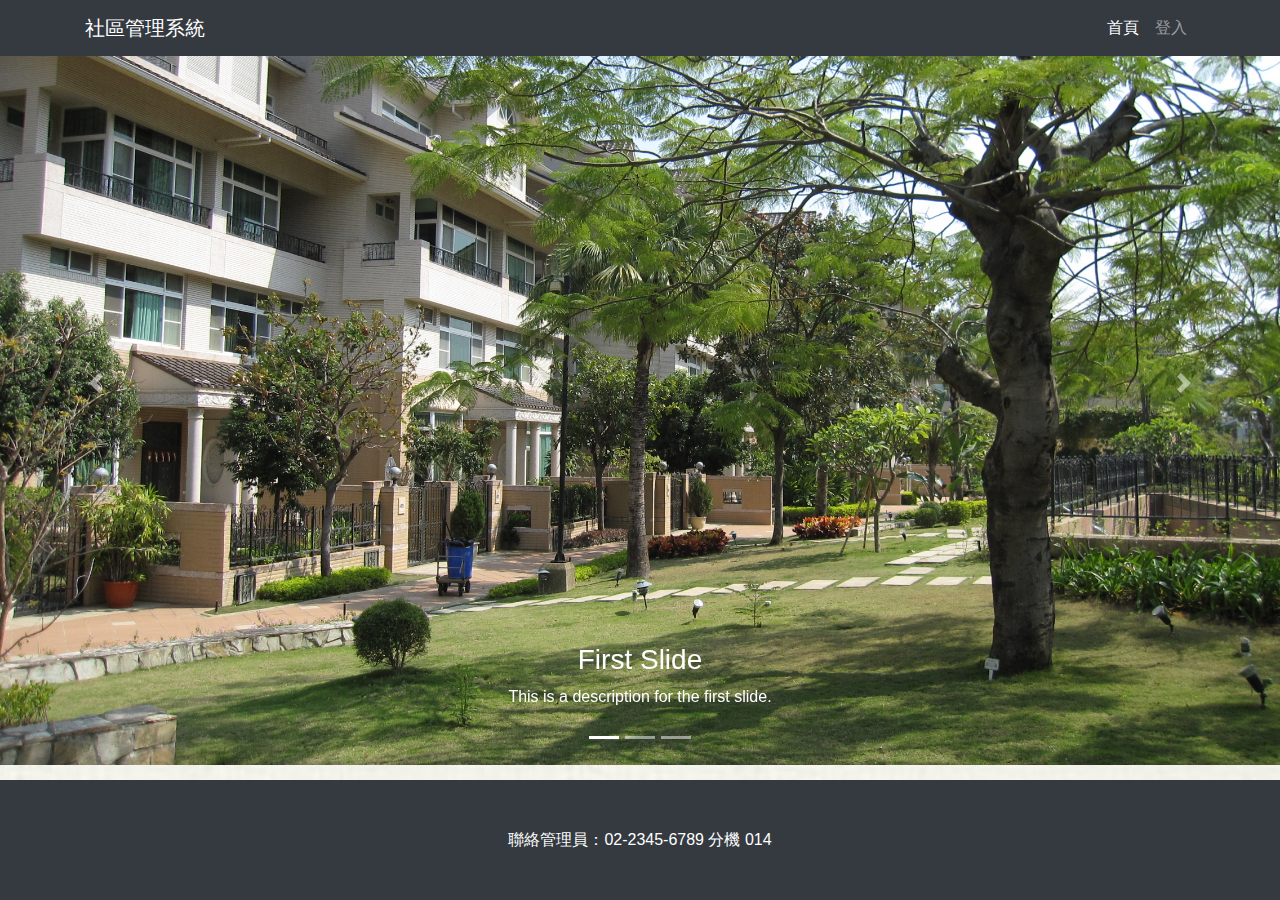
<file: web/index.html>
<!DOCTYPE html>
<html lang="en">

  <head>
	
    <meta charset="utf-8">
    <meta name="viewport" content="width=device-width, initial-scale=1, shrink-to-fit=no">
    <meta name="description" content="">
    <meta name="author" content="">

    <title>首頁</title>

    <!-- Bootstrap core CSS -->
    <link href="vendor/bootstrap/css/bootstrap.min.css" rel="stylesheet">

    <!-- Custom styles for this template -->
    <link href="css/half-slider.css" rel="stylesheet">

  </head>

  <body>

    <!-- Navigation -->
    <nav class="navbar navbar-expand-lg navbar-dark bg-dark fixed-top">
      <div class="container">
        <a class="navbar-brand" href="#">社區管理系統</a>
        <button class="navbar-toggler" type="button" data-toggle="collapse" data-target="#navbarResponsive" aria-controls="navbarResponsive" aria-expanded="false" aria-label="Toggle navigation">
          <span class="navbar-toggler-icon"></span>
        </button>
        <div class="collapse navbar-collapse" id="navbarResponsive">
          <ul class="navbar-nav ml-auto">
            <li class="nav-item active">
              <a class="nav-link" href="index.html">首頁
                <span class="sr-only">(current)</span>
              </a>
            </li>
			<li class="nav-item">
				<a class="nav-link" href="login.html">登入</a>
			</li>
          </ul>
        </div>
      </div>
    </nav>

    <header>
      <div id="carouselExampleIndicators" class="carousel slide" data-ride="carousel">
        <ol class="carousel-indicators">
          <li data-target="#carouselExampleIndicators" data-slide-to="0" class="active"></li>
          <li data-target="#carouselExampleIndicators" data-slide-to="1"></li>
          <li data-target="#carouselExampleIndicators" data-slide-to="2"></li>
        </ol>
        <div class="carousel-inner" role="listbox">
          <!-- Slide One - Set the background image for this slide in the line below -->
          <div class="carousel-item active" style="background-image: url('images (1).jpg')">
            <div class="carousel-caption d-none d-md-block">
              <h3>First Slide</h3>
              <p>This is a description for the first slide.</p>
            </div>
          </div>
          <!-- Slide Two - Set the background image for this slide in the line below -->
          <div class="carousel-item" style="background-image: url('images.jpg')">
            <div class="carousel-caption d-none d-md-block">
              <h3>Second Slide</h3>
              <p>This is a description for the second slide.</p>
            </div>
          </div>
          <!-- Slide Three - Set the background image for this slide in the line below -->
          <div class="carousel-item" style="background-image: url('images (2).jpg')">
            <div class="carousel-caption d-none d-md-block">
              <h3>Third Slide</h3>
              <p>This is a description for the third slide.</p>
            </div>
          </div>
        </div>
        <a class="carousel-control-prev" href="#carouselExampleIndicators" role="button" data-slide="prev">
          <span class="carousel-control-prev-icon" aria-hidden="true"></span>
          <span class="sr-only">Previous</span>
        </a>
        <a class="carousel-control-next" href="#carouselExampleIndicators" role="button" data-slide="next">
          <span class="carousel-control-next-icon" aria-hidden="true"></span>
          <span class="sr-only">Next</span>
        </a>
      </div>
    </header>



    <!-- Footer -->
    <footer class="py-5 bg-dark" style="position: fixed;bottom: 0px;right: 0px;left: 0px">
      <div class="container">
        <p class="m-0 text-center text-white">聯絡管理員：02-2345-6789 分機 014</p>
      </div>
      <!-- /.container -->
    </footer>

    <!-- Bootstrap core JavaScript -->
    <script src="vendor/jquery/jquery.min.js"></script>
    <script src="vendor/bootstrap/js/bootstrap.bundle.min.js"></script>

  </body>

</html>
</file>
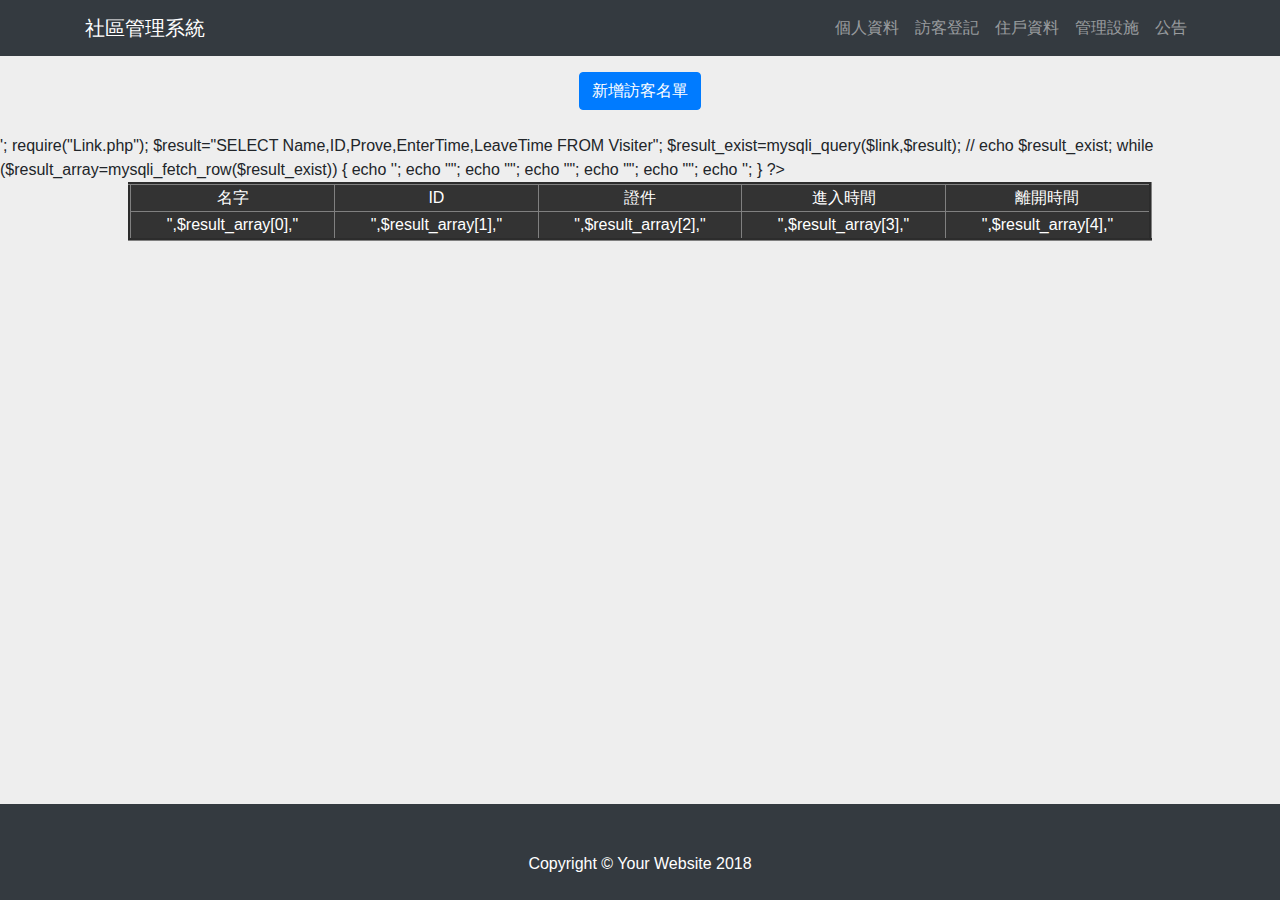
<file: Visiter.html>
<!DOCTYPE html>
<html lang="en">


  <head>

    <meta charset="utf-8">
    <meta name="viewport" content="width=device-width, initial-scale=1, shrink-to-fit=no">
    <meta name="description" content="">
    <meta name="author" content="">

    <title>訪客登記</title>

    <!-- Bootstrap core CSS -->
    <link href="vendor/bootstrap/css/bootstrap.min.css" rel="stylesheet">

    <!-- Custom styles for this template -->
    <!-- <link href="css/half-slider.css" rel="stylesheet"> -->

  </head>

  <body style="background-color: #eeeeee">
    

    <!-- Navigation -->
    <nav class="navbar navbar-expand-lg navbar-dark bg-dark fixed-top">
      <div class="container">
        <a class="navbar-brand" href="#">社區管理系統</a>
        <div class="collapse navbar-collapse" id="navbarResponsive">
          <ul class="navbar-nav ml-auto">
            <li class="nav-item">
              <a class="nav-link" href="#">個人資料</a>
            </li>
            <li class="nav-item">
              <a class="nav-link" href="Visiter.php">訪客登記</a>
            </li>
            <li class="nav-item">
              <a class="nav-link" href="#">住戶資料</a>
            </li>
            <li class="nav-item">
              <a class="nav-link" href="facility.php">管理設施</a>
            </li>
            <li class="nav-item">
              <a class="nav-link" href="#">公告</a>
            </li>
          </ul>
        </div>
      </div>
    </nav>

    <br><br><br>
    

    
    <div align="center">
      <button type="button" class="btn btn-primary" data-toggle="modal" data-target="#exampleModal" data-whatever="@mdo" >新增訪客名單</button>
      
    </div>
    
    <div class="modal fade" id="exampleModal" tabindex="-1" role="dialog" aria-labelledby="exampleModalLabel" aria-hidden="true">
      <div class="modal-dialog" role="document">
        <div class="modal-content">
          <div class="modal-header">
            <h5 class="modal-title" id="exampleModalLabel">New Visiter</h5>
            <button type="button" class="close" data-dismiss="modal" aria-label="Close">  
              <span aria-hidden="true">&times;</span>
            </button>
          </div>
          <div class="modal-body">
            <form action="VisiterPost.php" method="post" enctype="multipart/form-data">
              <div class="form-group">
                <label for="recipient-name" class="col-form-label">Name:</label>
                <input type="text" class="form-control" name="Name" id="Name" required>
              </div>
              <div class="form-group">
                <label for="message-text" class="col-form-label">ID:</label>
                <input type="text" class="form-control" name="ID" id="ID" required>
                <!-- <textarea class="form-control" id="message-text"></textarea> -->
              </div>
              <div class="form-group">
                <label for="recipient-name" class="col-form-label">證件:</label>
                <input type="text" class="form-control" name="Prove" id="Prove" required>
              </div>
              <div class="form-group">
                <label for="recipient-name" class="col-form-label">EnterTime:</label>
                <input type="datetime-local" class="form-control" name="EnterTime" id="EnterTime" required>
              </div>
              <div class="form-group">
                <label for="recipient-name" class="col-form-label">LeaveTime:</label>
                <input type="datetime-local" class="form-control" name="LeaveTime" id="LeaveTime" required>
              </div>
              <div class="modal-footer">
                <button type="button" class="btn btn-secondary" data-dismiss="modal">Close</button>
                <button type="submit" class="btn btn-primary">Send message</button>
              </div>
            </form>
          </div>
        </div>
      </div>
    </div>
    
    <br>

    <div>
      <table border="3" align="center" width="80%" bgcolor="#333333"  >
        <tr>
          <td align="center"><font color="white">名字</font></td>
          <td align="center"><font color="white">ID</font></td>
          <td align="center"><font color="white">證件</font></td>
          <td align="center"><font color="white">進入時間</font></td>
          <td align="center"><font color="white">離開時間</font></td>
        </tr>
        <?php 
          echo '<meta http-equiv="Content-Type" content="text/html; charset=utf-8">';
          require("Link.php");
          $result="SELECT Name,ID,Prove,EnterTime,LeaveTime FROM Visiter";
          $result_exist=mysqli_query($link,$result);
          // echo $result_exist;
          while ($result_array=mysqli_fetch_row($result_exist))
          { 
            echo '<tr>';
              echo "<td align='center'><font color='white'>",$result_array[0],"</font></td>";
              echo "<td align='center'><font color='white'>",$result_array[1],"</font></td>";
              echo "<td align='center'><font color='white'>",$result_array[2],"</font></td>";
              echo "<td align='center'><font color='white'>",$result_array[3],"</font></td>";
              echo "<td align='center'><font color='white'>",$result_array[4],"</font></td>";
            echo '</tr>';
          }
        
        ?>
        

      </table>
    </div>





    <!-- Footer -->
    <footer class="py-5 bg-dark" style="position: fixed;bottom: 0px;right: 0px;left: 0px;height: 96px">
      <div class="container">
        <p class="m-0 text-center text-white" align="center">Copyright &copy; Your Website 2018</p>
      </div>
      <!-- /.container -->
    </footer>

    <!-- Bootstrap core JavaScript -->
    <script src="vendor/jquery/jquery.min.js"></script>
    <script src="vendor/bootstrap/js/bootstrap.bundle.min.js"></script>

  </body>

</html>
</file>
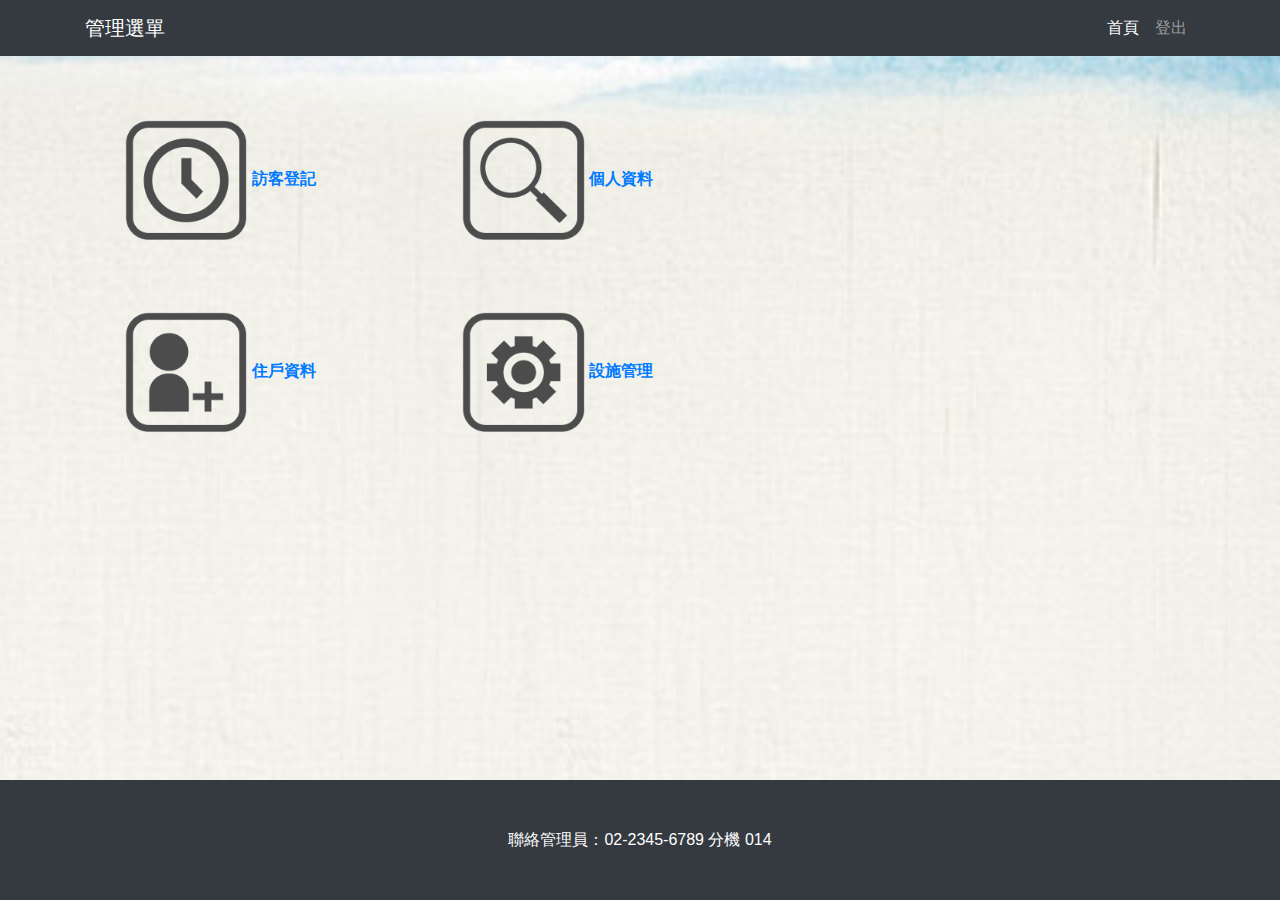
<file: web/admin.html>
<!DOCTYPE html>
<html lang="en">

  <head>

    <meta charset="utf-8">
    <meta name="viewport" content="width=device-width, initial-scale=1, shrink-to-fit=no">
    <meta name="description" content="">
    <meta name="author" content="">

    <title>Admin</title>

    <!-- Bootstrap core CSS -->
    <link href="vendor/bootstrap/css/bootstrap.min.css" rel="stylesheet">

    <!-- Custom styles for this template -->
    <link href="css/half-slider.css" rel="stylesheet">

  </head>

  <body>

    <!-- Navigation -->
    <nav class="navbar navbar-expand-lg navbar-dark bg-dark fixed-top">
      <div class="container">
        <a class="navbar-brand" href="#">管理選單</a>
        <button class="navbar-toggler" type="button" data-toggle="collapse" data-target="#navbarResponsive" aria-controls="navbarResponsive" aria-expanded="false" aria-label="Toggle navigation">
          <span class="navbar-toggler-icon"></span>
        </button>
        <div class="collapse navbar-collapse" id="navbarResponsive">
          <ul class="navbar-nav ml-auto">
            <li class="nav-item active">
              <a class="nav-link" href="#">首頁
                <span class="sr-only">(current)</span>
              </a>
            </li>
			<li class="nav-item">
				<a class="nav-link" href="logout.php">登出</a>
			</li>
          </ul>
        </div>
      </div>
    </nav>

    

    <!-- Page Content -->
    <section class="py-5">
      <div class="container">
		<br><br><br>
		<ul style="list-style-type:none">
		  <li>
			<img src="img/product_card_02.png" class="product_card" height="120px" weight="120px">
			<a href="../Visiter.php"><b>訪客登記</b>
			&nbsp;&nbsp;&nbsp;&nbsp;&nbsp;&nbsp;&nbsp;&nbsp;&nbsp;&nbsp;&nbsp;&nbsp;&nbsp;&nbsp;&nbsp;
			&nbsp;&nbsp;&nbsp;&nbsp;&nbsp;&nbsp;&nbsp;&nbsp;&nbsp;&nbsp;&nbsp;&nbsp;&nbsp;&nbsp;&nbsp;
			<img src="img/product_card_04.png" class="product_card" height="120px" weight="120px">
			<a href="self.php"><b>個人資料</b></a>
		  </li>
		  <br>
		  <br>
		  <br>
		  <li>
			<img src="img/product_card_06.png" class="product_card" height="120px" weight="120px">
			<a href="../../bootstrap-4.1.1/docs/4.1/examples/grid/management.php"><b>住戶資料</b></a>
			&nbsp;&nbsp;&nbsp;&nbsp;&nbsp;&nbsp;&nbsp;&nbsp;&nbsp;&nbsp;&nbsp;&nbsp;&nbsp;&nbsp;&nbsp;
			&nbsp;&nbsp;&nbsp;&nbsp;&nbsp;&nbsp;&nbsp;&nbsp;&nbsp;&nbsp;&nbsp;&nbsp;&nbsp;&nbsp;&nbsp;
			<img src="img/product_card_08.png" class="product_card" height="120px" weight="120px">
			<a href="../facility.php"><b>設施管理</b>
		  </li>
		</ul>
      </div>
    </section>

	
	
    <!-- Footer -->
    <footer class="py-5 bg-dark" style="position: fixed;bottom: 0px;right: 0px;left: 0px">
      <div class="container">
        <p class="m-0 text-center text-white">聯絡管理員：02-2345-6789 分機 014</p>
      </div>
      <!-- /.container -->
    </footer>

    <!-- Bootstrap core JavaScript -->
    <script src="vendor/jquery/jquery.min.js"></script>
    <script src="vendor/bootstrap/js/bootstrap.bundle.min.js"></script>

  </body>

</html>
</file>
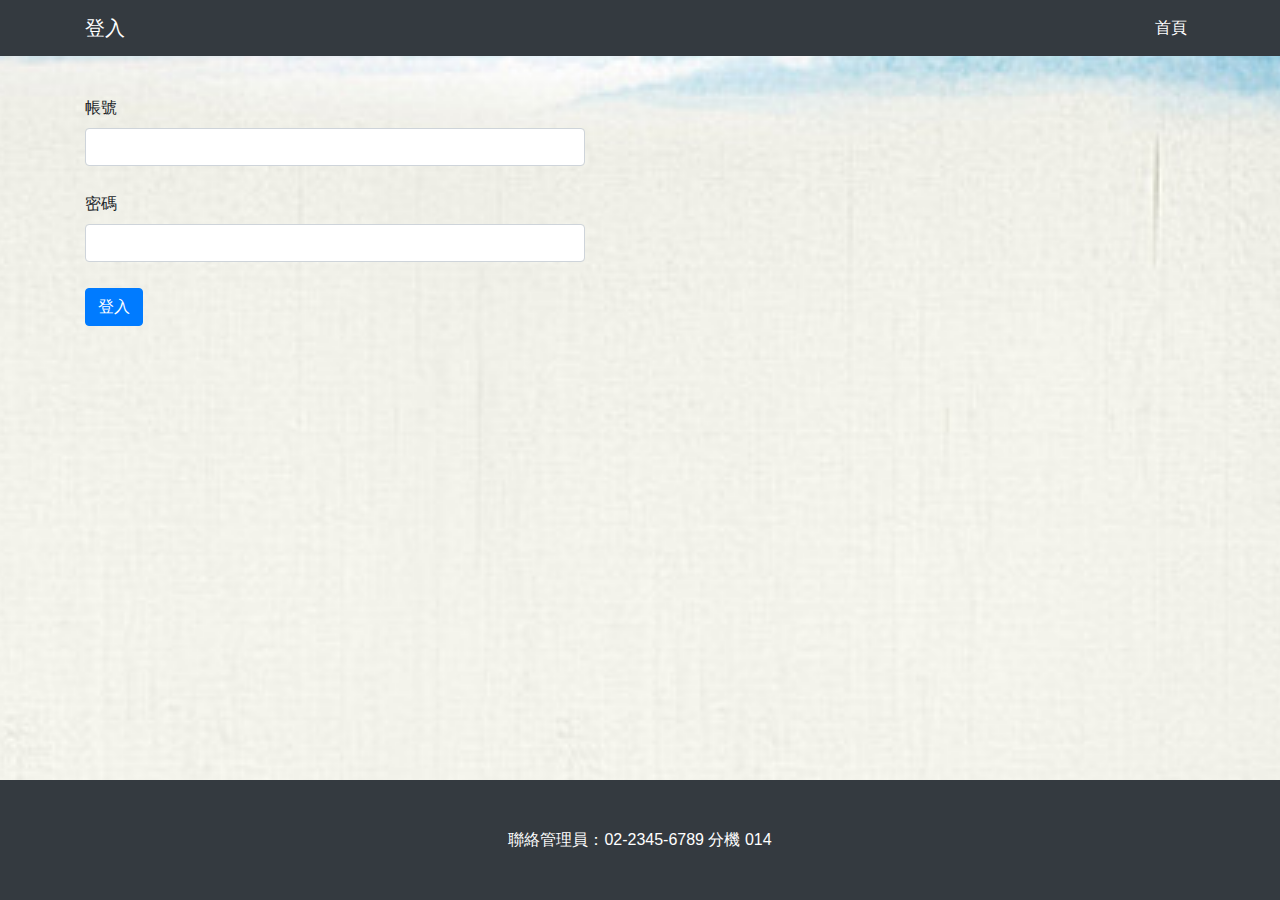
<file: web/login.html>
<!DOCTYPE html>
<html lang="en">

  <head>

    <meta charset="utf-8">
    <meta name="viewport" content="width=device-width, initial-scale=1, shrink-to-fit=no">
    <meta name="description" content="">
    <meta name="author" content="">

    <title>登入</title>

    <!-- Bootstrap core CSS -->
    <link href="vendor/bootstrap/css/bootstrap.min.css" rel="stylesheet">

    <!-- Custom styles for this template -->
    <link href="css/half-slider.css" rel="stylesheet">

  </head>

  <body>

    <!-- Navigation -->
    <nav class="navbar navbar-expand-lg navbar-dark bg-dark fixed-top">
      <div class="container">
        <a class="navbar-brand" href="#">登入</a>
        <button class="navbar-toggler" type="button" data-toggle="collapse" data-target="#navbarResponsive" aria-controls="navbarResponsive" aria-expanded="false" aria-label="Toggle navigation">
          <span class="navbar-toggler-icon"></span>
        </button>
        <div class="collapse navbar-collapse" id="navbarResponsive">
          <ul class="navbar-nav ml-auto">
            <li class="nav-item active">
              <a class="nav-link" href="index.html">首頁
                <span class="sr-only">(current)</span>
              </a>
            </li>
          </ul>
        </div>
      </div>
    </nav>

    <header>
	</header>

    <!-- Page Content -->
	 <section class="py-5">
		<div class="container">
			<br>
			<br>
			<form action="login.php" method="post">
				<div class="form-group">
					<label for="exampleInputEmail1">帳號</label>
					<input type="text" name="user" class="form-control" id="exampleInputEmail1" aria-describedby="emailHelp" >
					
				</div>
				<div class="form-group">
					<label for="exampleInputPassword1">密碼</label>
					<input type="password" name="password" class="form-control" id="exampleInputPassword1" >
				</div>
				<button type="submit" class="btn btn-primary">登入</button>
			</form>
		</div>
    </section>
	
    <!-- Footer -->
	<footer class="py-5 bg-dark" style="position: fixed;bottom: 0px;right: 0px;left: 0px">
      <div class="container">
        <p class="m-0 text-center text-white">聯絡管理員：02-2345-6789 分機 014</p>
      </div>
      <!-- /.container -->
    </footer>

    <!-- Bootstrap core JavaScript -->
    <script src="vendor/jquery/jquery.min.js"></script>
    <script src="vendor/bootstrap/js/bootstrap.bundle.min.js"></script>

  </body>

</html>
</file>
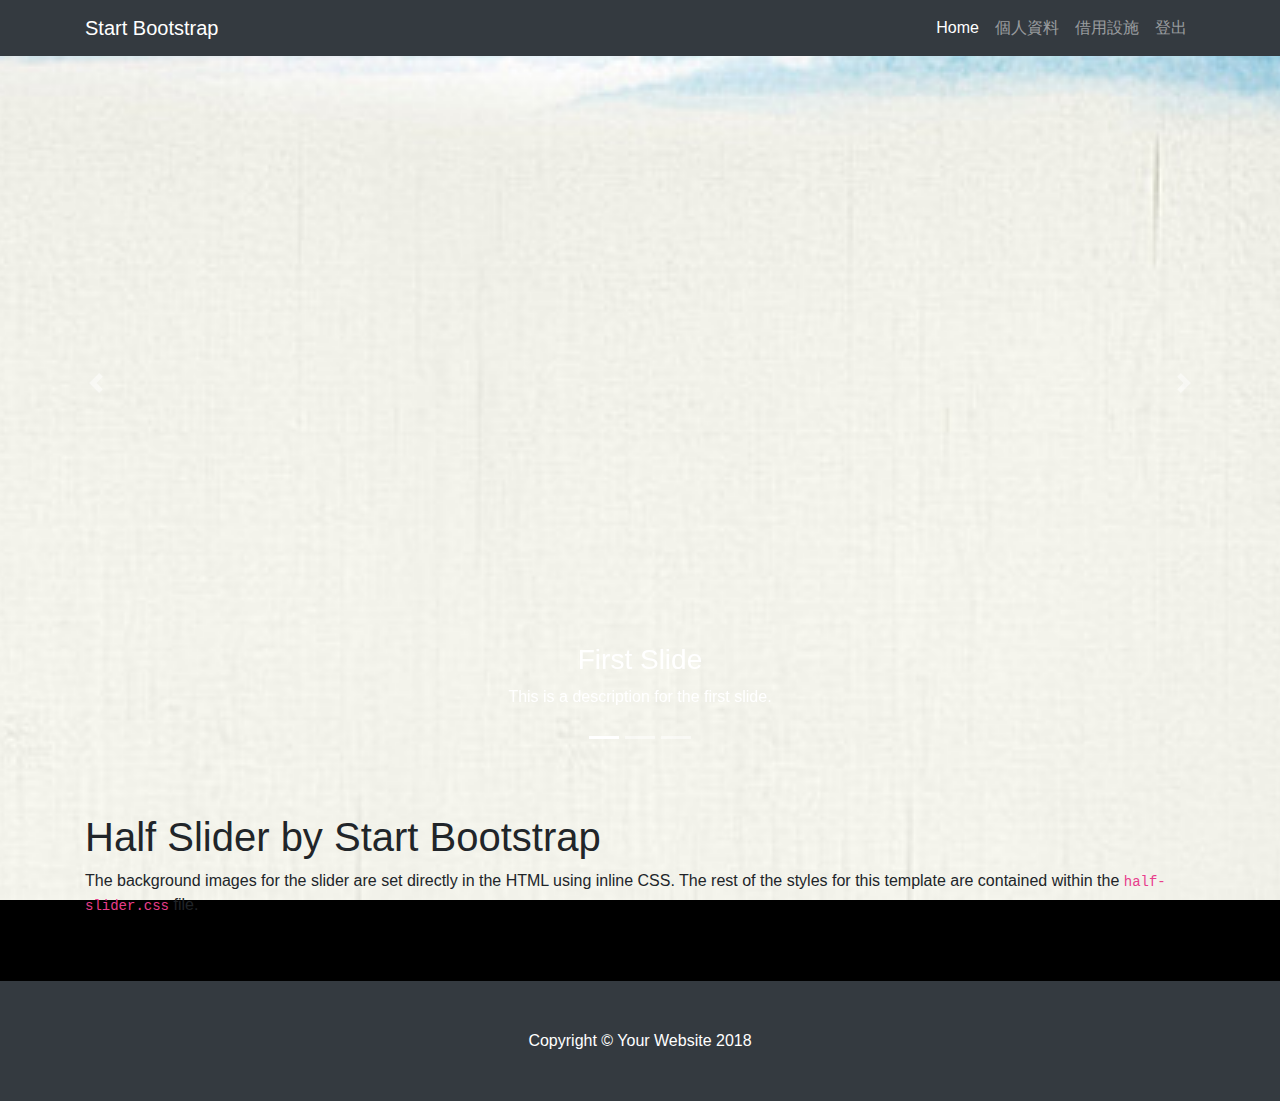
<file: web/resident.html>
<!DOCTYPE html>
<html lang="en">

  <head>

    <meta charset="utf-8">
    <meta name="viewport" content="width=device-width, initial-scale=1, shrink-to-fit=no">
    <meta name="description" content="">
    <meta name="author" content="">

    <title>住戶選單</title>

    <!-- Bootstrap core CSS -->
    <link href="vendor/bootstrap/css/bootstrap.min.css" rel="stylesheet">

    <!-- Custom styles for this template -->
    <link href="css/half-slider.css" rel="stylesheet">

  </head>

  <body>

    <!-- Navigation -->
    <nav class="navbar navbar-expand-lg navbar-dark bg-dark fixed-top">
      <div class="container">
        <a class="navbar-brand" href="#">Start Bootstrap</a>
        <button class="navbar-toggler" type="button" data-toggle="collapse" data-target="#navbarResponsive" aria-controls="navbarResponsive" aria-expanded="false" aria-label="Toggle navigation">
          <span class="navbar-toggler-icon"></span>
        </button>
        <div class="collapse navbar-collapse" id="navbarResponsive">
          <ul class="navbar-nav ml-auto">
            <li class="nav-item active">
              <a class="nav-link" href="index.html">Home
                <span class="sr-only">(current)</span>
              </a>
            </li>
            <li class="nav-item">
              <a class="nav-link" href="#">個人資料</a>
            </li>
            <li class="nav-item">
              <a class="nav-link" href="#">借用設施</a>
            </li>
			<li class="nav-item">
				<a class="nav-link" href="#">登出</a>
			</li>
          </ul>
        </div>
      </div>
    </nav>

    <header>
      <div id="carouselExampleIndicators" class="carousel slide" data-ride="carousel">
        <ol class="carousel-indicators">
          <li data-target="#carouselExampleIndicators" data-slide-to="0" class="active"></li>
          <li data-target="#carouselExampleIndicators" data-slide-to="1"></li>
          <li data-target="#carouselExampleIndicators" data-slide-to="2"></li>
        </ol>
        <div class="carousel-inner" role="listbox">
          <!-- Slide One - Set the background image for this slide in the line below -->
          <div class="carousel-item active" style="background-image: url('http://placehold.it/1900x1080')">
            <div class="carousel-caption d-none d-md-block">
              <h3>First Slide</h3>
              <p>This is a description for the first slide.</p>
            </div>
          </div>
          <!-- Slide Two - Set the background image for this slide in the line below -->
          <div class="carousel-item" style="background-image: url('http://placehold.it/1900x1080')">
            <div class="carousel-caption d-none d-md-block">
              <h3>Second Slide</h3>
              <p>This is a description for the second slide.</p>
            </div>
          </div>
          <!-- Slide Three - Set the background image for this slide in the line below -->
          <div class="carousel-item" style="background-image: url('http://placehold.it/1900x1080')">
            <div class="carousel-caption d-none d-md-block">
              <h3>Third Slide</h3>
              <p>This is a description for the third slide.</p>
            </div>
          </div>
        </div>
        <a class="carousel-control-prev" href="#carouselExampleIndicators" role="button" data-slide="prev">
          <span class="carousel-control-prev-icon" aria-hidden="true"></span>
          <span class="sr-only">Previous</span>
        </a>
        <a class="carousel-control-next" href="#carouselExampleIndicators" role="button" data-slide="next">
          <span class="carousel-control-next-icon" aria-hidden="true"></span>
          <span class="sr-only">Next</span>
        </a>
      </div>
    </header>

    <!-- Page Content -->
    <section class="py-5">
      <div class="container">
        <h1>Half Slider by Start Bootstrap</h1>
        <p>The background images for the slider are set directly in the HTML using inline CSS. The rest of the styles for this template are contained within the
          <code>half-slider.css</code>
          file.</p>
      </div>
    </section>

    <!-- Footer -->
    <footer class="py-5 bg-dark">
      <div class="container">
        <p class="m-0 text-center text-white">Copyright &copy; Your Website 2018</p>
      </div>
      <!-- /.container -->
    </footer>

    <!-- Bootstrap core JavaScript -->
    <script src="vendor/jquery/jquery.min.js"></script>
    <script src="vendor/bootstrap/js/bootstrap.bundle.min.js"></script>

  </body>

</html>
</file>
<file: web/css/half-slider.css>
/*!
 * Start Bootstrap - Half Slider (https://startbootstrap.com/template-overviews/half-slider)
 * Copyright 2013-2017 Start Bootstrap
 * Licensed under MIT (https://github.com/BlackrockDigital/startbootstrap-half-slider/blob/master/LICENSE)
 */

.carousel-item {
  height: 85vh;
  min-height: 300px;
  background: no-repeat center center scroll;
  -webkit-background-size: cover;
  -moz-background-size: cover;
  -o-background-size: cover;
  background-size: cover;
}
.form-group { 
  position: relative;
  width:500px; 
  height:80px;
   
}
body {
	background: #000 url(../background.jpg) center center fixed no-repeat;
	-moz-background-size: cover;
    background-size: cover;
}
</file>
<file: css/half-slider.css>
/*!
 * Start Bootstrap - Half Slider (https://startbootstrap.com/template-overviews/half-slider)
 * Copyright 2013-2017 Start Bootstrap
 * Licensed under MIT (https://github.com/BlackrockDigital/startbootstrap-half-slider/blob/master/LICENSE)
 */

.carousel-item {
  height: 65vh;
  min-height: 300px;
  background: no-repeat center center scroll;
  -webkit-background-size: cover;
  -moz-background-size: cover;
  -o-background-size: cover;
  background-size: cover;
}
</file>
